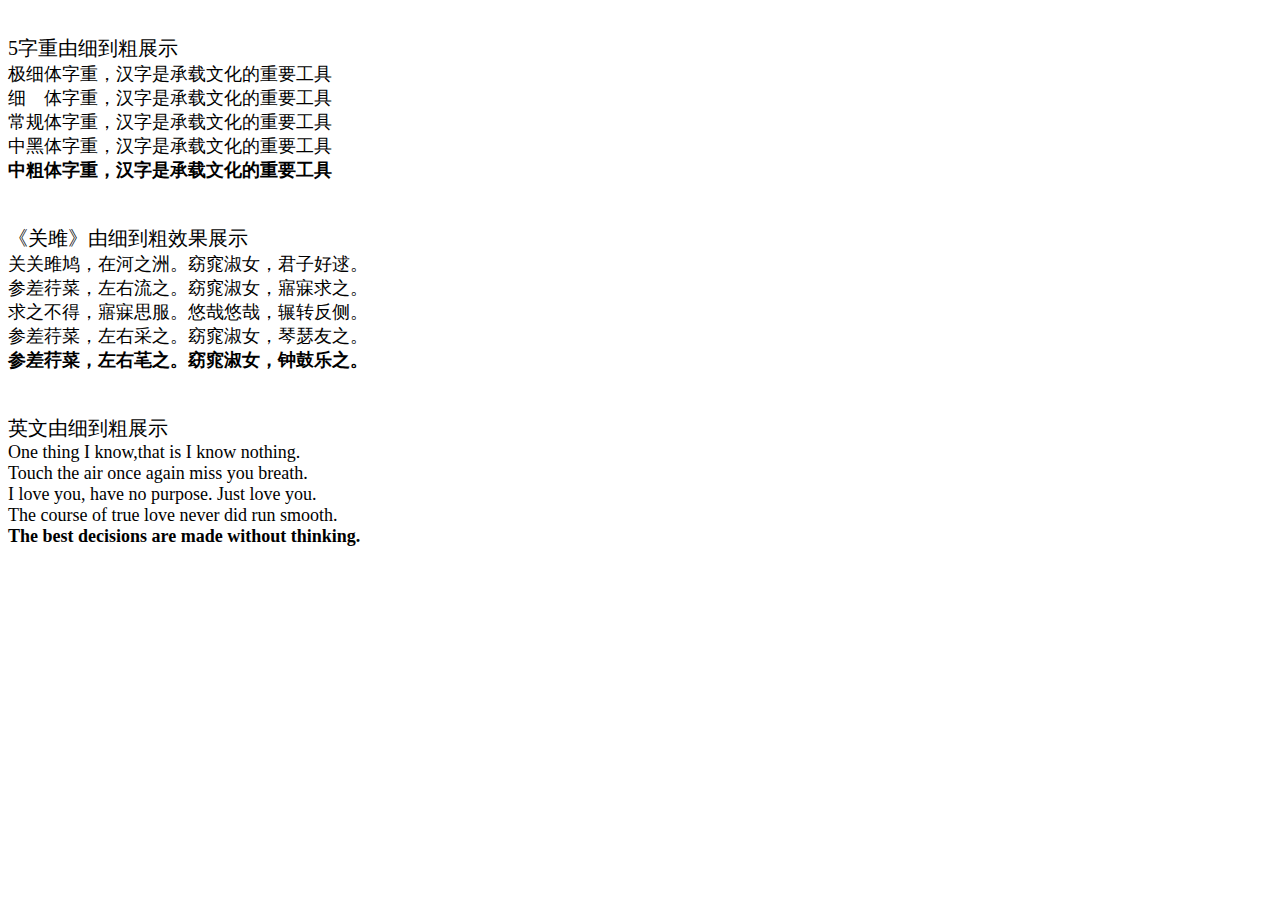
<file: 5.html>
<html>
<head>
<title>安卓5字重显示测试文本，改自字由心雨</title>
</head>
<body>
<p>
    <span style="font-weight:500;font-size:10px;"><br/></span>
</p>
<p>
	<span style="font-weight:500;font-size:20px;">5字重由细到粗展示</span><br/>
    <span style="font-weight:100;font-size:18px;">极细体字重，汉字是承载文化的重要工具</span><br/>
	<span style="font-weight:300;font-size:18px;">细　体字重，汉字是承载文化的重要工具</span><br/>
	<span style="font-weight:400;font-size:18px;">常规体字重，汉字是承载文化的重要工具</span><br/>
	<span style="font-weight:500;font-size:18px;">中黑体字重，汉字是承载文化的重要工具</span><br/>
	<span style="font-weight:700;font-size:18px;">中粗体字重，汉字是承载文化的重要工具</span><br/>
</p>
<p>
    <span style="font-weight:500;font-size:10px;"><br/></span>
</p>
<p>
    <span style="font-weight:500;font-size:20px;">《关雎》由细到粗效果展示</span><br/>
	<span style="font-weight:100;font-size:18px;">关关雎鸠，在河之洲。窈窕淑女，君子好逑。</span><br/>
	<span style="font-weight:300;font-size:18px;">参差荇菜，左右流之。窈窕淑女，寤寐求之。</span><br/>
	<span style="font-weight:400;font-size:18px;">求之不得，寤寐思服。悠哉悠哉，辗转反侧。</span><br/>
	<span style="font-weight:500;font-size:18px;">参差荇菜，左右采之。窈窕淑女，琴瑟友之。</span><br/>
	<span style="font-weight:700;font-size:18px;">参差荇菜，左右芼之。窈窕淑女，钟鼓乐之。</span><br/>
</p>
<p>
    <span style="font-weight:500;font-size:10px;"><br/></span>
</p>
<p>
    <span style="font-weight:500;font-size:20px;">英文由细到粗展示</span><br/>
	<span style="font-weight:100;font-size:18px;">One thing I know,that is I know nothing.</span><br/>
	<span style="font-weight:300;font-size:18px;">Touch the air once again miss you breath.</span><br/>
	<span style="font-weight:400;font-size:18px;">I love you, have no purpose. Just love you.</span><br/>
	<span style="font-weight:500;font-size:18px;">The course of true love never did run smooth.</span><br/>
	<span style="font-weight:700;font-size:18px;">The best decisions are made without thinking.</span><br/>
</p>
</body>
</html>
</file>
